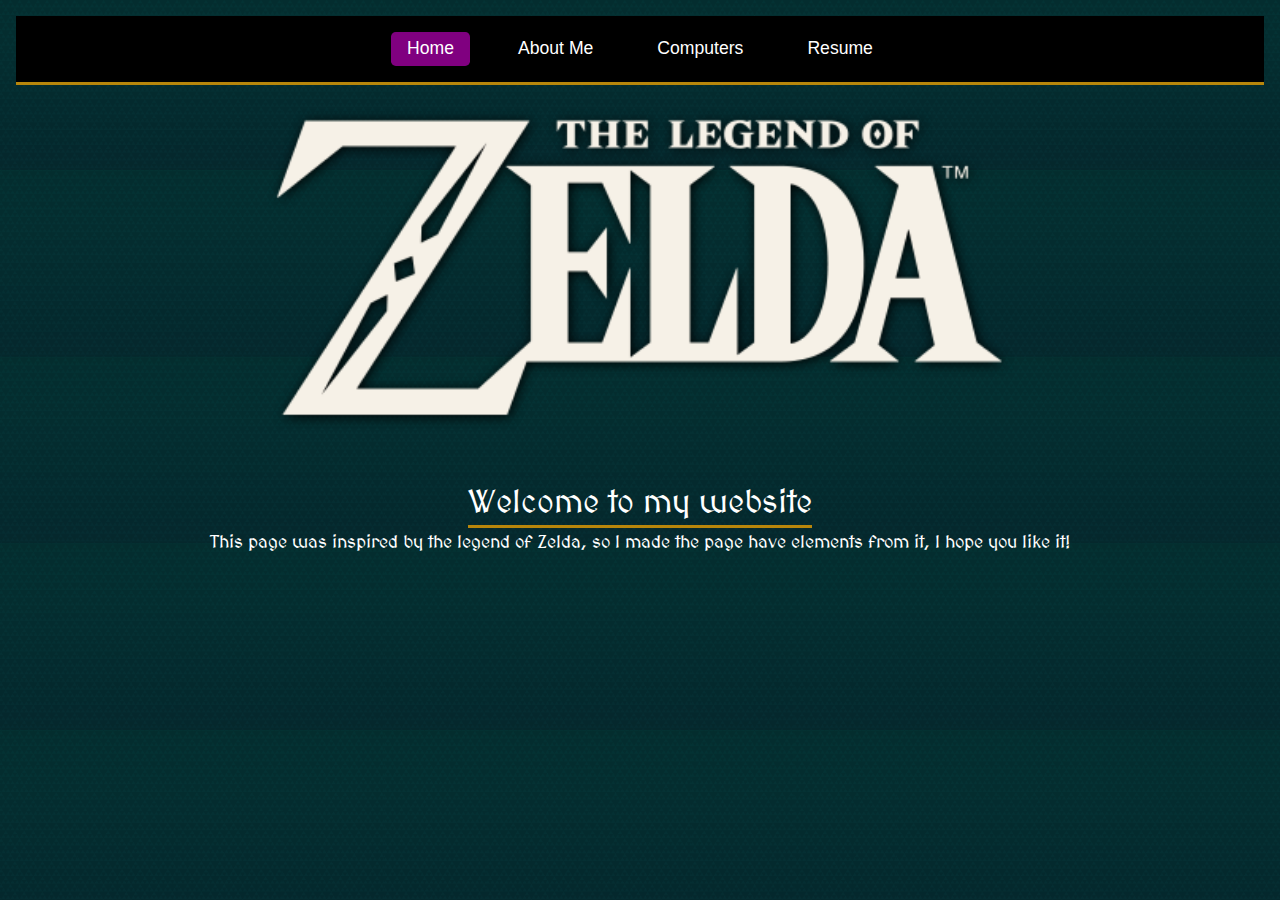
<file: index.html>
<!DOCTYPE html>
<html lang="en">
<head>
  <meta charset="UTF-8">
  <title>Home</title>
  <link rel="stylesheet" href="css/reset.css">
  <link rel="stylesheet" href="css/style.css">
  <link rel="icon" type="image/png" href="Images/apple-touch-icon-57x57.png">
</head>
<body>
  <nav>
    <a href="index.html" class="active">Home</a>
    <a href="about.html">About Me</a>
    <a href="computers.html">Computers</a>
    <a href="resume.html">Resume</a>
  </nav>

  <img src="Images/logo-loz.png" alt="Zelda Logo" class="logo">

  <h1>Welcome to my website </h1>
  <p>This page was inspired by the legend of Zelda, so I made the page have elements from it, I hope you like it!  </p>

 
</body>
</html>
</file>
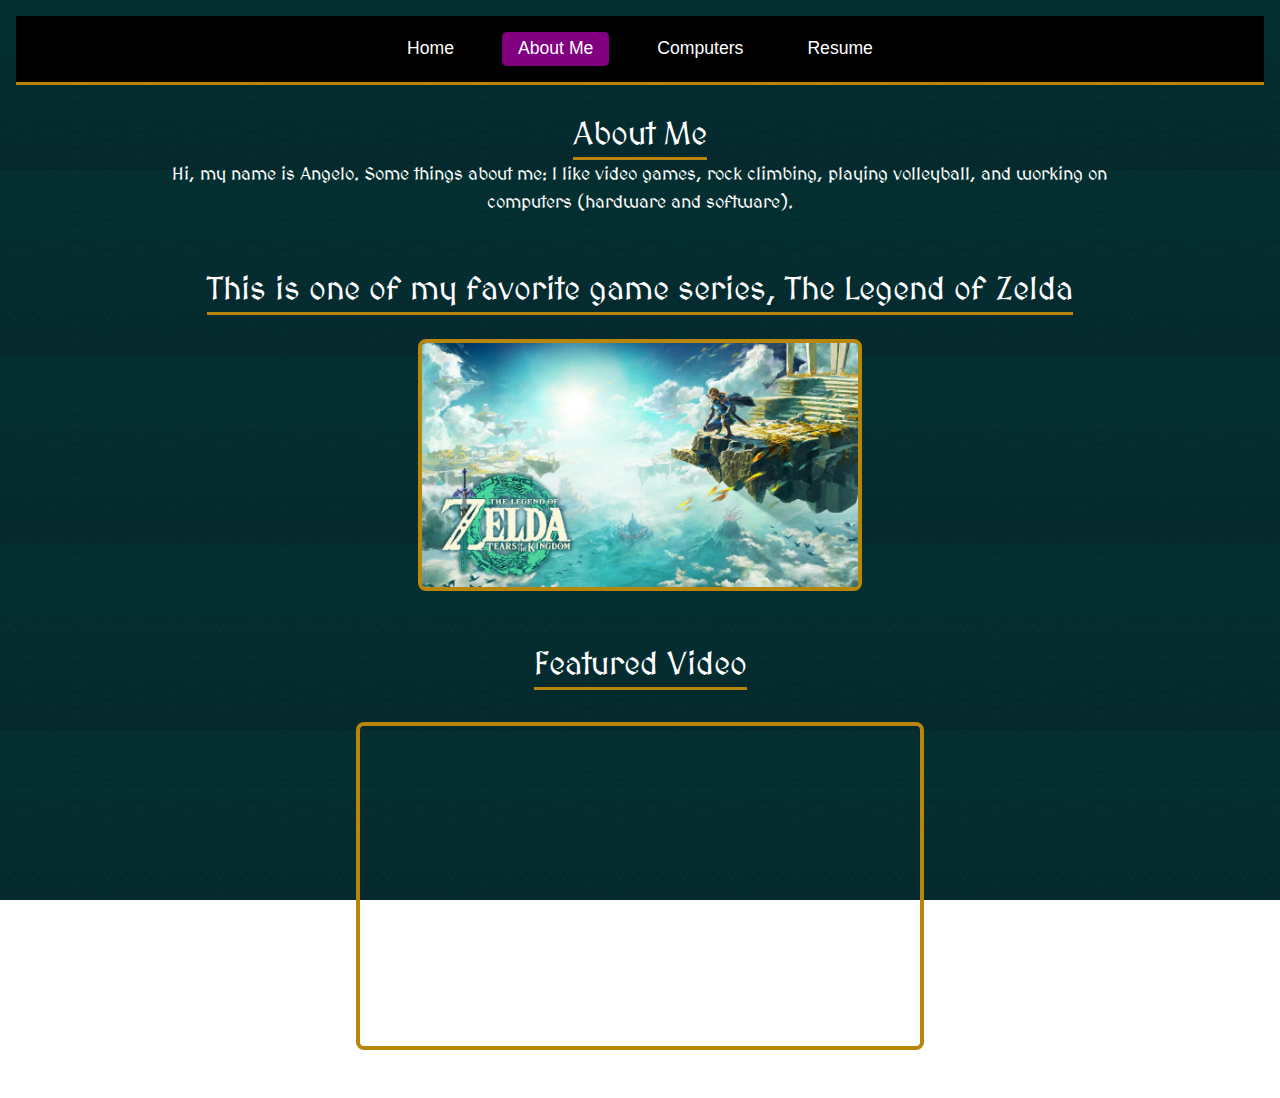
<file: about.html>
<!DOCTYPE html>
<html lang="en">
<head>
  <meta charset="UTF-8">
  <title>About Me</title>
  <link rel="stylesheet" href="css/reset.css">
  <link rel="stylesheet" href="css/style.css">
  <link rel="icon" type="image/png" href="Images/apple-touch-icon-57x57.png">
</head>
<body>
  <nav>
    <a href="index.html">Home</a>
    <a href="about.html" class="active">About Me</a>
    <a href="computers.html">Computers</a>
    <a href="resume.html">Resume</a>
  </nav>

  <h1>About Me</h1>
  <p>Hi, my name is Angelo. Some things about me: I like video games, rock climbing, playing volleyball, and working on computers (hardware and software).</p>

  <h2>This is one of my favorite game series, The Legend of Zelda</h2>
  <img src="Images/thumb-1920-1272163.jpg" alt="Zelda: Tears of the Kingdom">

  <h2>Featured Video</h2>
  <iframe width="560" height="315" src="https://www.youtube.com/embed/rQ5oLCKxe6I" allowfullscreen></iframe>
</body>
</html>
</file>
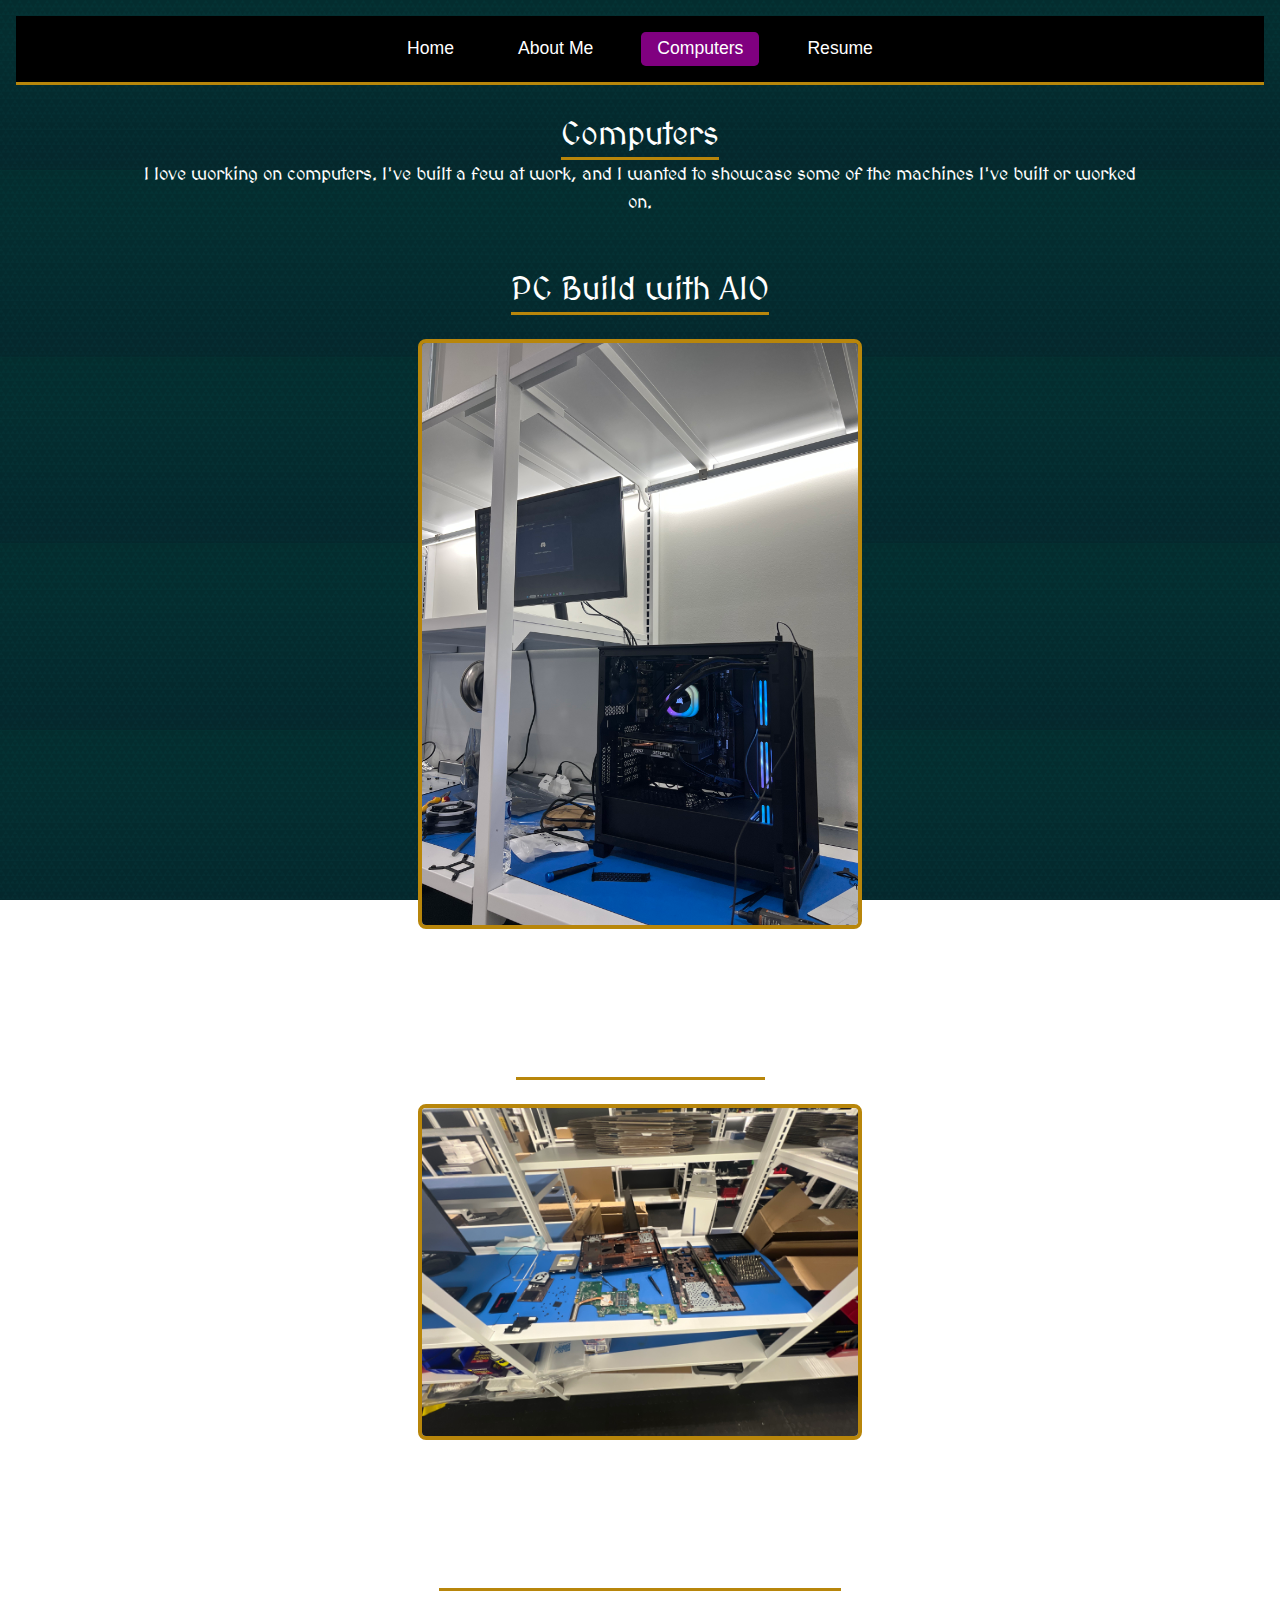
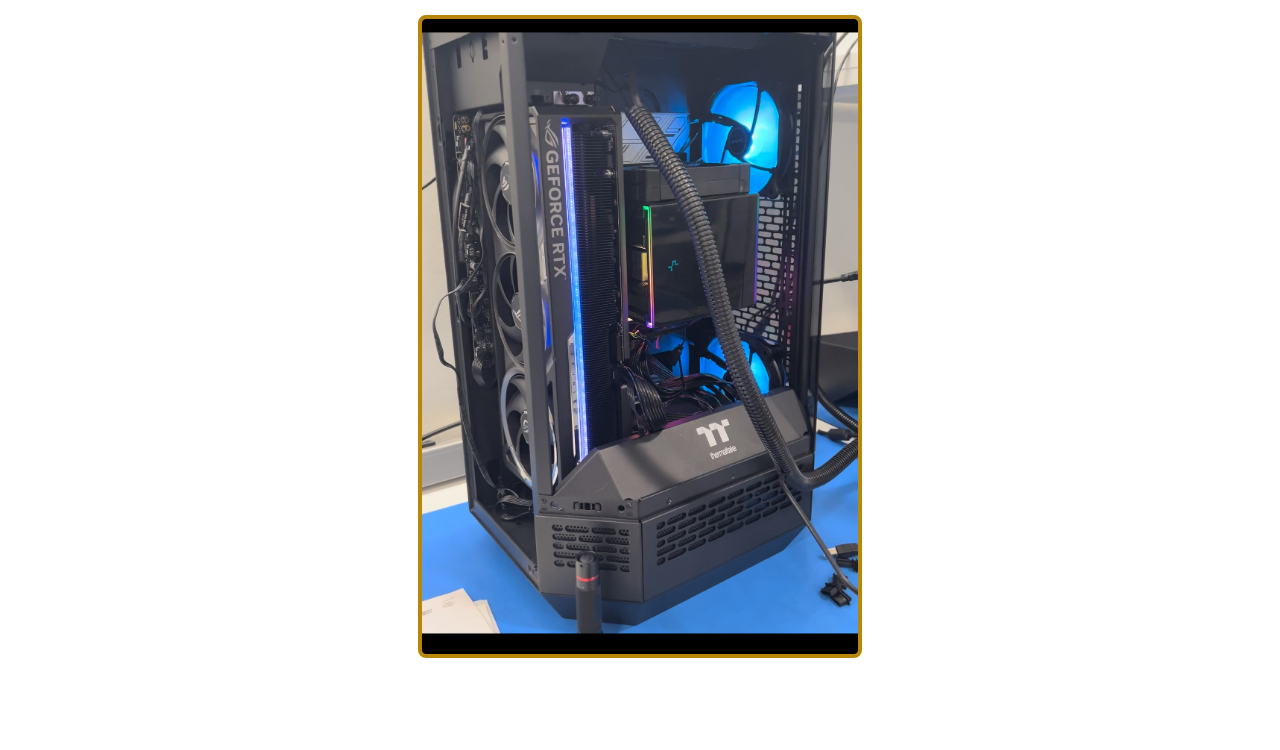
<file: computers.html>
<!DOCTYPE html>
<html lang="en">
<head>
  <meta charset="UTF-8">
  <title>Computers</title>
  <link rel="stylesheet" href="css/reset.css">
  <link rel="stylesheet" href="css/style.css">
  <link rel="icon" type="image/png" href="Images/apple-touch-icon-57x57.png">
</head>
<body>
  <nav>
    <a href="index.html">Home</a>
    <a href="about.html">About Me</a>
    <a href="computers.html" class="active">Computers</a>
    <a href="resume.html">Resume</a>
  </nav>

  <h1>Computers</h1>
  <p>I love working on computers. I've built a few at work, and I wanted to showcase some of the machines I've built or worked on.</p>

  <h2>PC Build with AIO</h2>
  <img src="Images/IMG_0266.jpeg" alt="Custom PC build with AIO cooler">
  <p>This build uses an AIO cooler.</p>

  <h2>Laptop Teardown</h2>
  <img src="Images/IMG_0419.jpeg" alt="Laptop disassembled for learning">
  <p>This is a laptop I disassembled to learn its structure.</p>

  <h2>Tower Build with RTX 5070</h2>
  <img src="Images/IMG_0421.jpeg" alt="PC tower build with RTX 5070">
  <p>This tower features an RTX 5070, which I found super cool.</p>
</body>
</html>
</file>
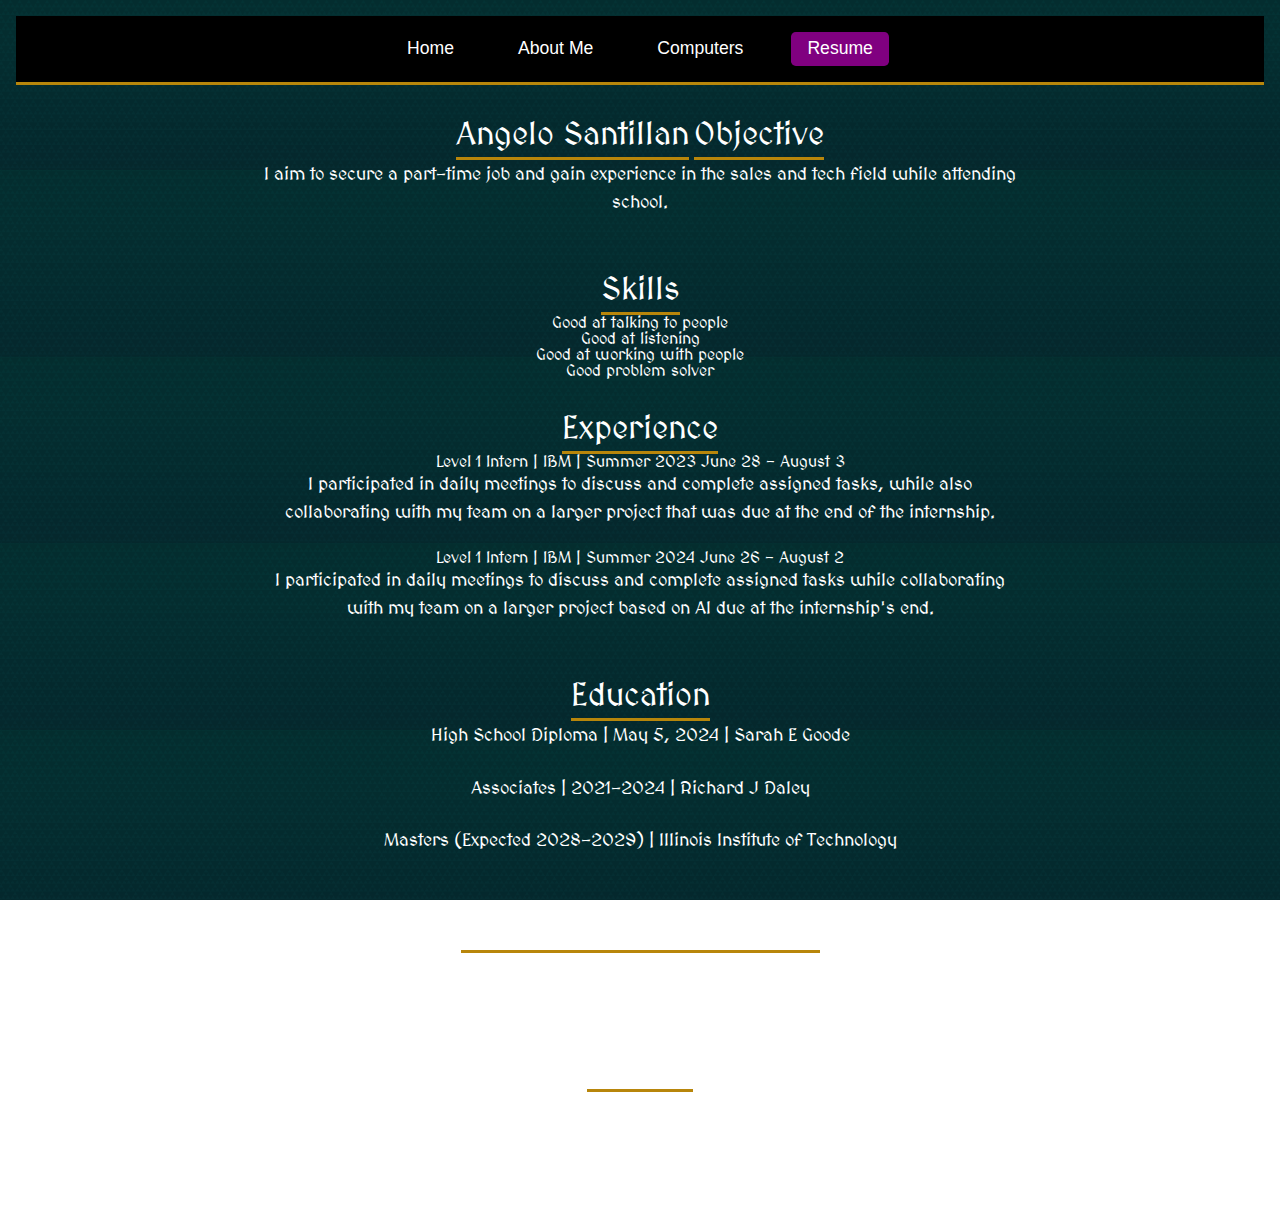
<file: resume.html>
<!DOCTYPE html>
<html lang="en">
<head>
  <meta charset="UTF-8">
  <title>Angelo Santillan - Resume</title>
  <link rel="stylesheet" href="css/reset.css">
  <link rel="stylesheet" href="css/style.css">
  <link rel="icon" type="image/png" href="Images/apple-touch-icon-57x57.png">
</head>
<body>
  <nav>
    <a href="index.html">Home</a>
    <a href="about.html">About Me</a>
    <a href="computers.html">Computers</a>
    <a href="resume.html" class="active">Resume</a>
  </nav>

  <div class="fixed-container">
    <h1>Angelo Santillan</h1>

    <h2>Objective</h2>
    <p>I aim to secure a part-time job and gain experience in the sales and tech field while attending school.</p>

    <h2>Skills</h2>
    <ul>
      <li>Good at talking to people</li>
      <li>Good at listening</li>
      <li>Good at working with people</li>
      <li>Good problem solver</li>
    </ul>

    <h2>Experience</h2>
    <h3>Level 1 Intern | IBM | Summer 2023  June 28 – August 3</h3>
    <p>I participated in daily meetings to discuss and complete assigned tasks, while also collaborating with my team on a larger project that was due at the end of the internship.</p>

    <h3>Level 1 Intern | IBM | Summer 2024 June 26 – August 2</h3>
    <p>I participated in daily meetings to discuss and complete assigned tasks while collaborating with my team on a larger project based on AI due at the internship's end.</p>

    <h2>Education</h2>
    <p><strong>High School Diploma</strong> | May 5, 2024 | Sarah E Goode</p>
    <p><strong>Associates</strong> | 2021-2024 | Richard J Daley</p>
    <p><strong>Masters</strong> (Expected 2028-2029) | Illinois Institute of Technology</p>

    <h2>Extracurricular Activities</h2>
    <ul>
      <li>National Honor Society (2021 - 2024)</li>
      <li>Early College Program (2022 - 2024)</li>
      <li>Volleyball (2021 - 2024)</li>
      <li>Debate (2022 - 2024)</li>
    </ul>

    <h2>Contact</h2>
    <p>Email: Angelosantillan1305@gmail.com</p>
    <p>Phone: 773-209-4849</p>
  </div>
</body>
</html>
</file>
<file: css/style.css>
@import url('https://fonts.googleapis.com/css2?family=MedievalSharp&display=swap');

body {
  margin: 0;
  font-family: 'MedievalSharp', serif;
  background-image: url('../Images/Screenshot 2025-04-13 124740.png');
  background-size: 8%;
  background-repeat: repeat;
  background-attachment: fixed;
  background-position: center;
  color: #fff;
  text-align: center;
  padding: 1rem;
  font-size: 1rem;
}

nav {
  background-color: #000;
  display: flex;
  justify-content: center;
  padding: 1rem;
  font-family: Arial, sans-serif;
  border-bottom: 0.2rem solid #b8860b;
  position: sticky;
  top: 0;
  z-index: 999;
}

nav a {
  text-decoration: none;
  color: white;
  margin: 0 1rem;
  padding: 0.5rem 1rem;
  border-radius: 0.3rem;
  transition: background-color 0.3s ease, box-shadow 0.3s ease;
  font-size: 1.1rem;
}

nav a:hover {
  background-color: #444;
  box-shadow: 0 0 10px 2px #b8860b;
}

nav a.active {
  background-color: purple;
}

h1, h2 {
  margin-top: 2rem;
  font-size: 2rem;
  border-bottom: 0.2rem solid #b8860b;
  display: inline-block;
  padding-bottom: 0.5rem;
}

img {
  border: 0.3rem solid #b8860b;
  border-radius: 0.5rem;
  margin: 1.5rem auto;
  max-width: 35%;
  width: 100%;
  height: auto;
  display: block;
  transition: transform 0.3s ease;
}

img:hover {
  transform: scale(1.03);
}

.logo {
  max-width: 60%;
  width: 100%;
  margin: 1.5rem auto;
  animation: zoomIn 1.5s ease forwards;
  border: none;
}

@keyframes zoomIn {
  from {
    transform: scale(0.7);
    opacity: 0;
  }
  to {
    transform: scale(1);
    opacity: 1;
  }
}

iframe {
  display: block;
  margin: 2rem auto;
  border: 0.3rem solid #b8860b;
  border-radius: 0.5rem;
  max-width: 100%;
  width: 35rem;
  height: 20rem;
}

p {
  max-width: 80%;
  margin: 0 auto 1.5rem;
  font-size: 1.1rem;
  line-height: 1.6;
}

.fixed-container {
  max-width: 960px;
  margin: 0 auto;
}

@media screen and (max-width: 768px) {
  nav {
    flex-direction: column;
  }

  nav a {
    margin: 0.5rem 0;
  }

  .logo {
    width: 12rem;
  }

  iframe {
    width: 90%;
    height: auto;
  }
}
</file>
